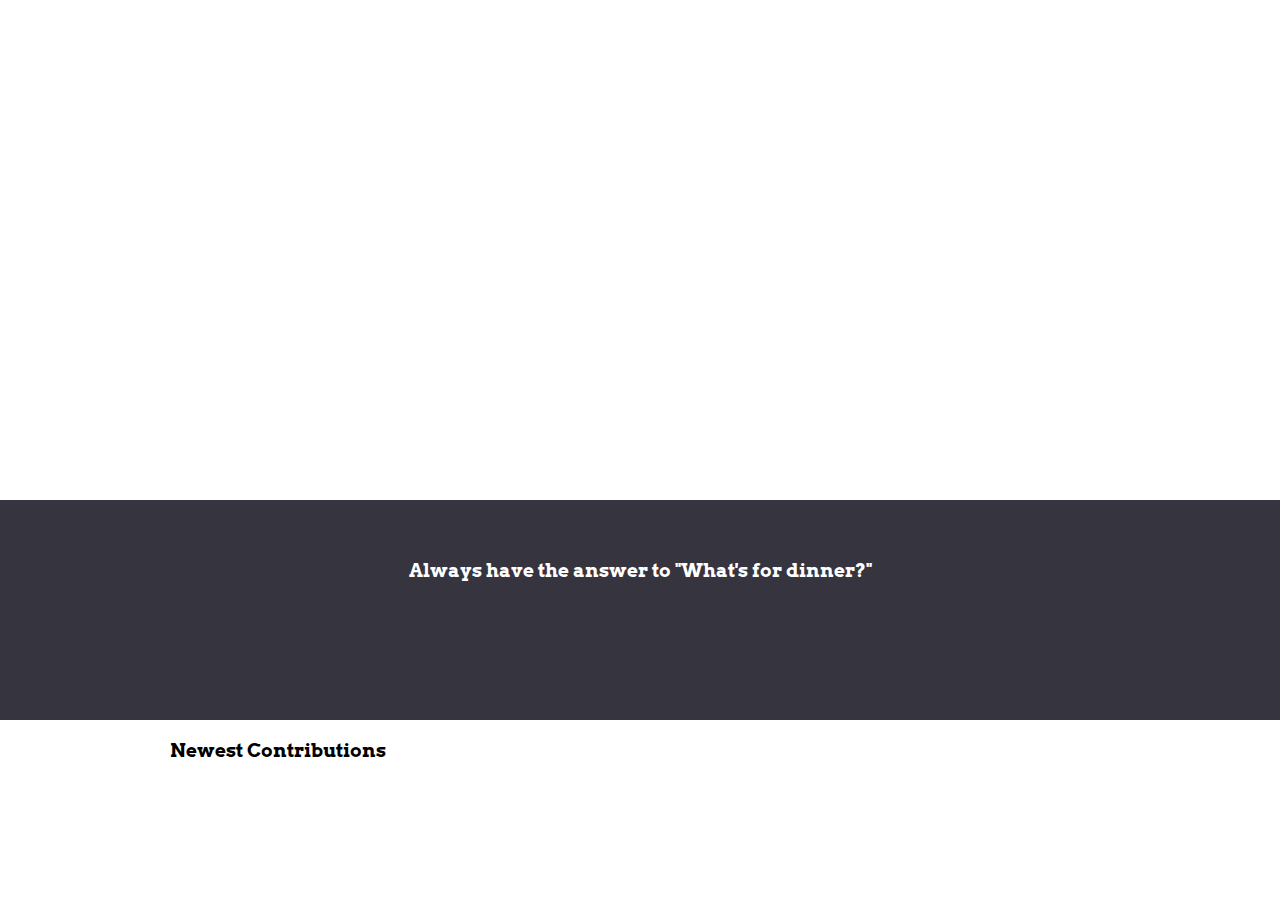
<file: BestBite/Template_BestBite/index.html>
<!doctype html>
<html>
  <head>
    <link rel="stylesheet" href="https://s3.amazonaws.com/codecademy-content/courses/ltp/css/bootstrap.css">
    <link href='https://fonts.googleapis.com/css?family=Arvo:400,700' rel='stylesheet' type='text/css'>
    <link rel="stylesheet" href="style.css">
  </head>
  <body>

    <div class="header">
      <div class="container">

      </div>
    </div>            
      
    <div class="jumbotron">
      <div class="container">

      </div>
    </div>

    <div class="section banner">
      <div class="container">
        <h3>Always have the answer to "What's for dinner?"</h3>
      </div>
    </div>

    <div class="section">
      <div class="container">
      	<div class="page-header">
      	  <h3>Newest Contributions</h3>
      	</div>
        
      </div>
    </div>

    <div class="footer">
      <div class="container">
        
      </div>
    </div>
    
  </body>
</html>
</file>
<file: BestBite/Template_BestBite/style.css>
html, body {
  margin: 0;
  padding: 0;
  font-family: 'Arvo', serif;
  font-size: 16px;
}

.container {
  max-width: 940px;
  margin: 0 auto;
}


/* Header */
.nav-pills li a {
  color: #d8192f;
}

.nav-pills li.active a,
.nav-pills li a:hover,
.section .btn:hover {
  background-color:rgba(216,25,47,1);
  box-shadow:0 2px 4px rgba(0,0,0,.5); 
  color:#fff;
}


/* Jumbotron */
.jumbotron {
  height: 500px;
}


/* Banner */
.banner, .supporting {
  text-align: center;
  padding-top: 40px;
}

.banner {
  background-color:#36343f;
  height:180px; 
  color: #fff;
}

/* Media Queries */
@media (max-width: 680px) {
  .header h1 {
    margin-bottom: 20px;
    text-align: center;
  }
  .nav {
    float: none;
    margin: 0 auto;
  }
  .banner {
    height: 220px;
  }

  .nav-pills li:first-child a  {
    margin-left: 0;
  }
}
</file>
